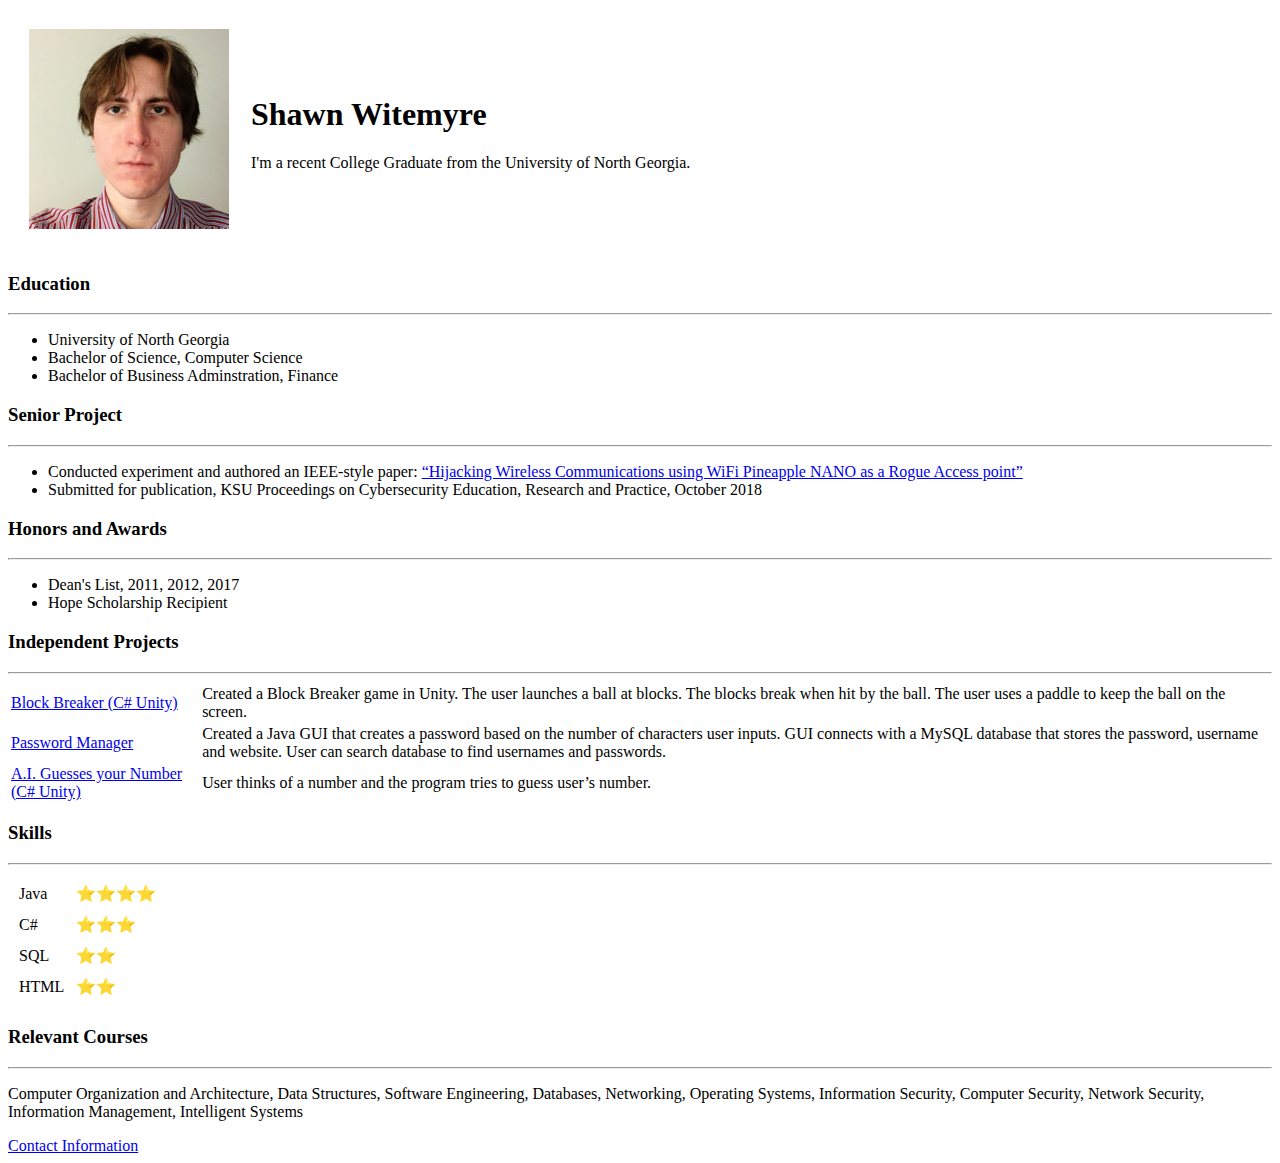
<file: index.html>
<!DOCTYPE html>
<html lang="en" dir="ltr">

<head>
  <meta charset="utf-8">
  <title>Shawn's Personal Site</title>
</head>

<body>
  <table cellspacing="20">
    <tr>
      <td><img src="images/Shawn.jpg" alt="Shawn's Profile Picture"></td>
      <td>
        <h1>Shawn Witemyre</h1>
        <p>I'm a recent College Graduate from the University of North Georgia.</p>
      </td>
    </tr>
  </table>
  <h3>Education</h3>
  <hr>
  <ul>
    <li>University of North Georgia</li>
    <li>Bachelor of Science, Computer Science</li>
    <li>Bachelor of Business Adminstration, Finance</li>
  </ul>
  <h3>Senior Project</h3>
  <hr>
  <ul>
    <li>Conducted experiment and authored an IEEE-style paper: <a href="https://digitalcommons.kennesaw.edu/ccerp/2018/practice/5/">“Hijacking Wireless Communications using WiFi Pineapple NANO as a Rogue Access point” </a></li>
    <li>Submitted for publication, KSU Proceedings on Cybersecurity Education, Research and Practice, October 2018</li>
  </ul>
  <h3>Honors and Awards</h3>
  <hr>
  <ul>
    <li>Dean's List, 2011, 2012, 2017</li>
    <li>Hope Scholarship Recipient</li>
  </ul>
  <h3>Independent Projects</h3>
  <hr>
  <table>
    <tr>
      <td><a href="https://github.com/Frostblazer/Block-Breaker-Unity">Block Breaker (C# Unity)</td>
      <td>Created a Block Breaker game in Unity. The user launches a ball at blocks. The blocks break when hit by the ball. The user uses a paddle to keep the ball on the screen.</td>
    </tr>
    <tr>
      <td><a href="https://github.com/Frostblazer/Side_Projects/tree/master/PasswordManager">Password Manager</td>
      <td>Created a Java GUI that creates a password based on the number of characters user inputs. GUI connects with a MySQL database that stores the password, username and website. User can search database to find usernames and passwords.</td>
    </tr>
    <tr>
      <td><a href="https://github.com/Frostblazer/A.I.-Guesses-Your-Number-Unity">A.I. Guesses your Number (C# Unity)</td>
      <td>User thinks of a number and the program tries to guess user’s number.</td>
    </tr>
  </table>
  <h3>Skills</h3>
  <hr>
  <table cellspacing="10">
    <tr>
      <td>Java</td>
      <td>&#11088;&#11088;&#11088;&#11088;</td>
    </tr>
    <tr>
      <td>C#</td>
      <td>&#11088;&#11088;&#11088;</td>
    </tr>
    <tr>
      <td>SQL</td>
      <td>&#11088;&#11088;</td>
    </tr>
    <tr>
      <td>HTML</td>
      <td>&#11088;&#11088;</td>
    </tr>
  </table>
  <h3>Relevant Courses</h3>
  <hr>
  <p>Computer Organization and Architecture, Data Structures, Software Engineering, Databases, Networking, Operating Systems, Information Security, Computer Security, Network Security, Information Management, Intelligent Systems</p>
  <a href="contact.html">Contact Information</a>
</body>

</html>
</file>
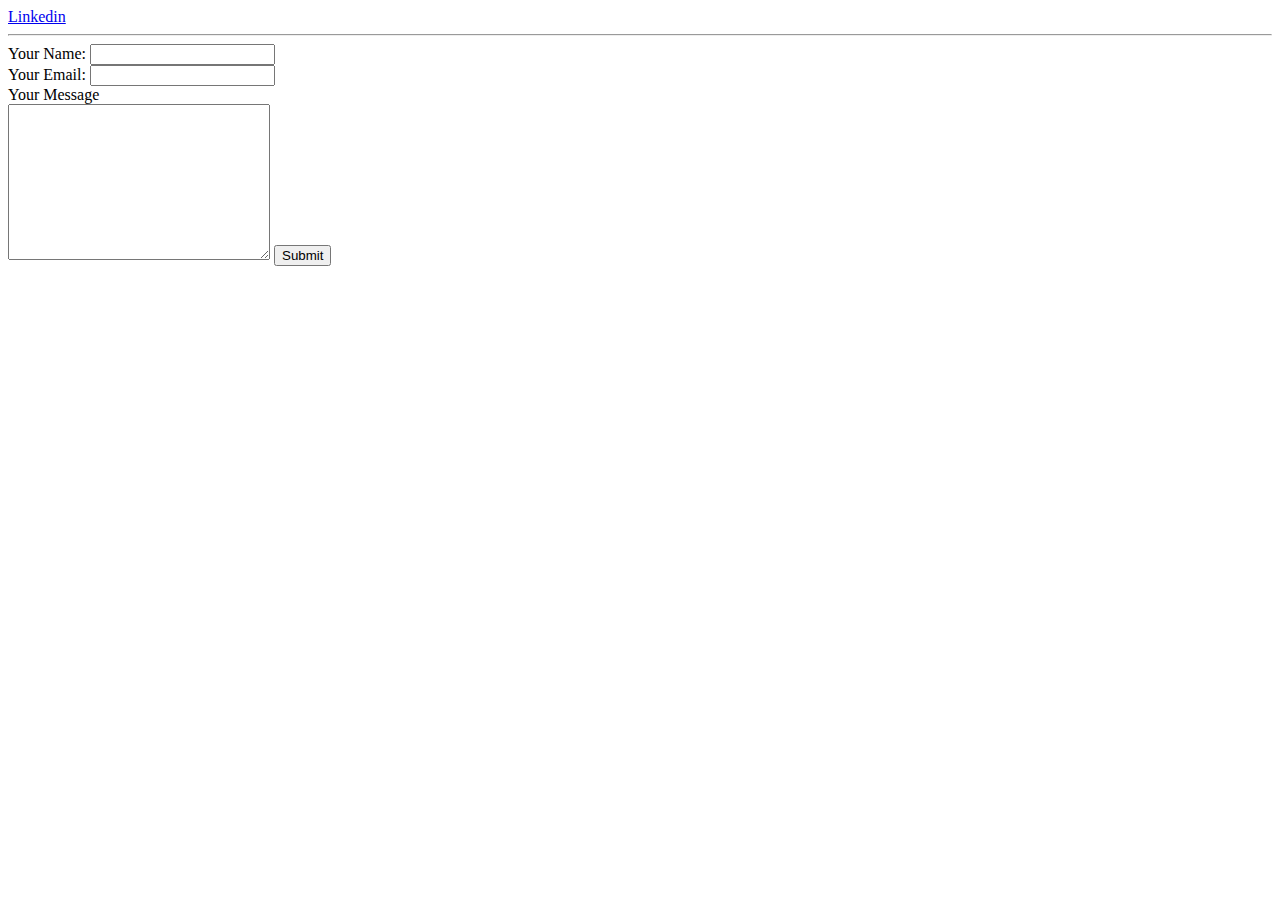
<file: contact.html>
<!DOCTYPE html>
<html lang="en" dir="ltr">

<head>
  <meta charset="utf-8">
  <title>Contact Me</title>
</head>

<body>
  <a href="https://www.linkedin.com/in/shawn-witemyre-a8300916a/">Linkedin</a>
  <hr>
  <form action="mailto:switemyre@comcast.net" method="post" enctype="text/plain">
    <label>Your Name:</label>
    <input type="text" name="yourName" value=""><br>
    <label>Your Email:</label>
    <input type="email" name="yourEmail" value=""><br>
    <label>Your Message</label><br>
    <textarea name="yourMessage" rows="10" cols="30"></textarea>
    <input type="submit" name="" /><br>
  </form>
</body>

</html>
</file>
